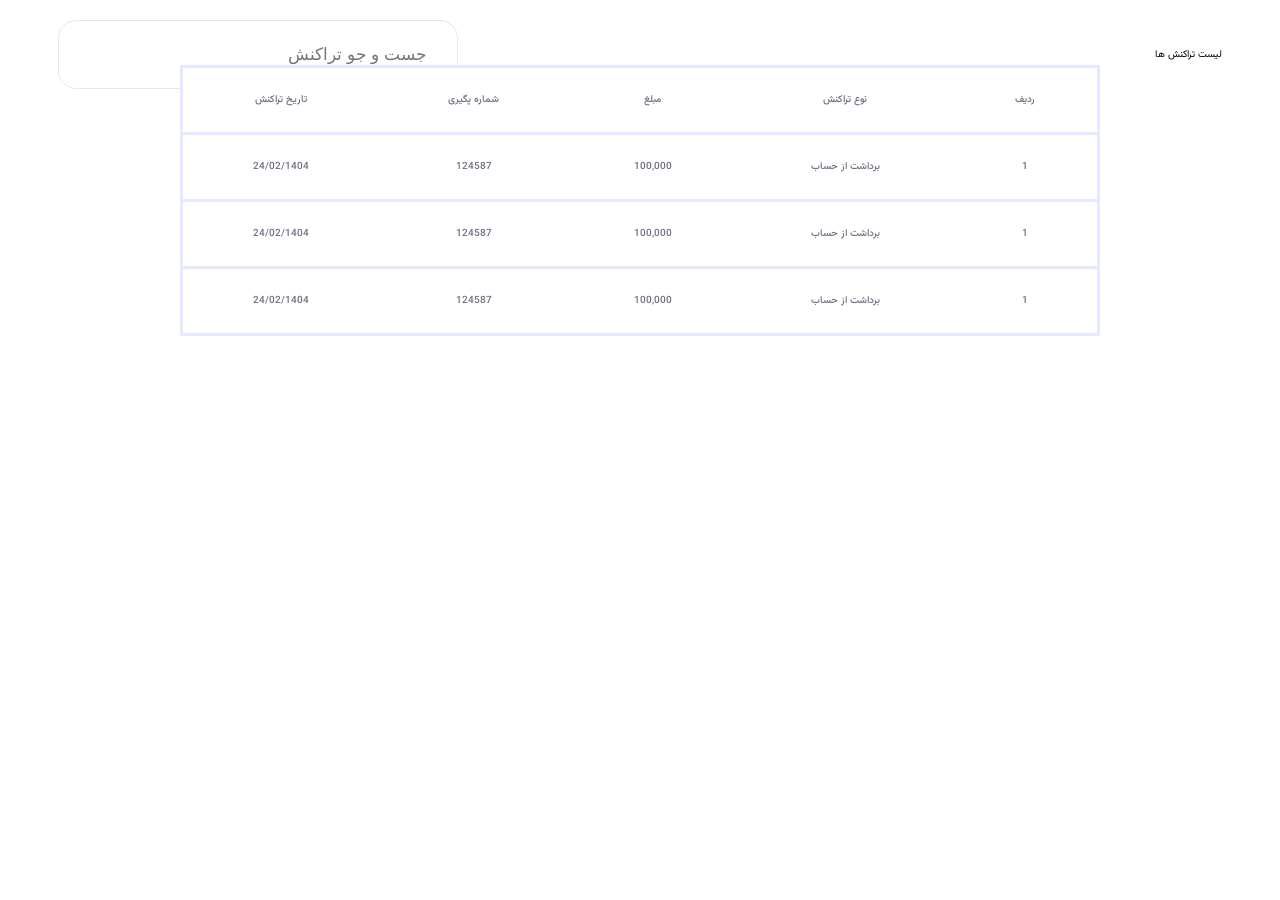
<file: modal/modal.html>
<!DOCTYPE html>
<html lang="fa" dir="rtl">
  <head>
    <meta charset="UTF-8" />
    <meta http-equiv="X-UA-Compatible" content="IE=edge" />
    <meta name="viewport" content="width=device-width, initial-scale=1.0" />
    <link rel="stylesheet" href="./modal.css" />
    <link rel="stylesheet" href="/src/styles/fonts.css" />
    <title>modal</title>
  </head>
  <body>
    <div class="container">
      <div class="page-modal">
        <header>
          <nav class="navbar">
            <span class="modal-title">لیست تراکنش ها</span>
            <span class="modal-search">
              <input
                type="search"
                name=""
                id=""
                placeholder="جست و جو تراکنش"
                class="search"
              />
            </span>
          </nav>
        </header>
        <main class="modal">
          <table class="modal-list">
            <!-- <caption>
              لیست تراکنش های شما
            </caption> -->
            <thead class="list-header">
              <tr>
                <th>ردیف</th>
                <th>نوع تراکنش</th>
                <th>مبلغ</th>
                <th>شماره پگیری</th>
                <th>تاریخ تراکنش</th>
              </tr>
            </thead>
            <tbody class="list-body">
              <tr>
                <td>1</td>
                <td>برداشت از حساب</td>
                <td>100,000</td>
                <td>124587</td>
                <td>24/02/1404</td>
              </tr>
              <tr>
                <td>1</td>
                <td>برداشت از حساب</td>
                <td>100,000</td>
                <td>124587</td>
                <td>24/02/1404</td>
              </tr>
              <tr>
                <td>1</td>
                <td>برداشت از حساب</td>
                <td>100,000</td>
                <td>124587</td>
                <td>24/02/1404</td>
              </tr>
            </tbody>
          </table>
        </main>
      </div>
    </div>
  </body>
</html>

<!-- ! کدهای صفحه اول -->
<!-- <!DOCTYPE html>
<html lang="fa" dir="rtl">
  <head>
    <meta charset="UTF-8" />
    <meta name="viewport" content="width=device-width, initial-scale=1.0" />
    <title>تسک دوره جاوااسکریپت</title>
    <link rel="stylesheet" href="./styles/index.css" />
  </head>
  <body>
    <section class="container">
      <div class="page-home">
        <div class="page-wraaper">
          <h1 class="page-title">لیست تراکنش ها</h1>
          <div class="show-modal">
            <button class="btn-upload">بارگذاری تراکنش ها</button>
          </div>
        </div>
      </div>
      <div class="backdrop"></div>
      
    </section>
    <script src="./js/index.js"></script>
  </body>
</html> -->
</file>
<file: modal/modal.css>
*,
*::after,
*::before {
  padding: 0;
  margin: 0;
  box-sizing: border-box;
  list-style-type: none;
  text-decoration: none;
}

:root {
  --color-secondary-900: rgb(17, 24, 39);
  --color-secondary-800: rgb(31, 41, 55);
  --color-secondary-700: rgb(55, 65, 81);
  --color-secondary-600: rgb(75, 85, 99);
  --color-secondary-500: rgb(107, 114, 128);
  --color-secondary-400: rgb(156, 163, 175);
  --color-secondary-300: rgb(209, 213, 219);
  --color-secondary-200: rgb(229, 231, 235);
  --color-secondary-100: rgb(243, 244, 246);
  --color-secondary-50: rgb(249, 250, 251);
  --color-secondary-0: rgb(255, 255, 255);

  --color-primary-900: rgb(77, 112, 255);
  --color-primary-800: rgb(92, 124, 255);
  --color-primary-700: rgb(92, 124, 255);
  --color-primary-600: rgb(128, 153, 255);
  --color-primary-500: rgb(146, 167, 255);
  --color-primary-400: rgb(164, 182, 255);
  --color-primary-300: rgb(183, 197, 255);
  --color-primary-200: rgb(201, 211, 255);
  --color-primary-100: rgb(219, 226, 255);
  --color-primary-50: rgb(228, 233, 255);

  --border-radius-tiny: 3px;
  --border-radius-sm: 5px;
  --border-radius-md: 7px;
  --border-radius-lg: 9px;

  --color-success: rgb(0, 192, 115);
  --color-warning: rgb(255, 153, 0);
  --color-error: rgb(255, 71, 87);
  --color-red-700: rgb(185, 28, 28);
  --color-red-800: rgb(153, 27, 27);
  --color-red-500: rgb(239, 68, 68);
  --color-red-300: rgb(252, 165, 165);
  --color-red-100: rgb(254, 226, 226);
}

body {
  font-family: Vazirmatn;
  /* background-color: var(--color-secondary-100); */

  line-height: 100%;
}

html {
  font-size: 62.5%;
}

.container {
  margin: 0 auto;
  max-width: 1224px;
}
.page-modal {
  padding: 2rem 3rem;
  display: flex;
  flex-direction: column;
  gap: 5.9rem;
}
.navbar {
  width: 100%;
  display: flex;
  justify-content: space-between;
  align-items: center;
  /* padding: 20px 24px; */
  gap: 2rem;
}

.search {
  padding: 2rem 3rem 2rem 12rem;
  border: 1px solid var(--color-secondary-200);
  background-color: #fff;
  border-radius: 1.8rem;
  min-width: 40rem;
  box-shadow: 0, 0, 0, 0.3;
  outline: 0;
  font-size: 1.7rem;
  font-weight: 400;
  line-height: 1.6;
  /* background-image: url('<svg xmlns="http://www.w3.org/2000/svg" fill="none" viewBox="0 0 24 24" stroke-width="1.5" stroke="currentColor" class="size-6"><path stroke-linecap="round" stroke-linejoin="round" d="m21 21-5.197-5.197m0 0A7.5 7.5 0 1 0 5.196 5.196a7.5 7.5 0 0 0 10.607 10.607Z" /></svg>'); */
  /* background-repeat: no-repeat; */
  /* background-position: center; */
  /* background-size: 20px; */
}
.modal-search {
  position: relative;
}
.icon-search {
  position: absolute;
  left: 20px;
  top: 30px;
  color: gray;
  width: 10px;
  height: 10px;
  cursor: pointer;
}
#sortDate{
  display: flex;
  align-items: center;
  justify-content: center;
  gap: 0.5rem;
  cursor: pointer;
}
td,
th {
  padding: 2.7rem 4rem;
  font-size: 1rem;
  font-weight: 500;
  color: var(--color-secondary-500);
}
tr {
  border: var(--border-radius-tiny) solid var(--color-primary-50);
}
table {
  /* border: 2px solid red; */
  border-collapse: collapse;
  width: 100%;
}

.modal-list {
  text-align: center;
  background-color: #fff;
}
.hidden {
  display: none;
}

.modal {
  position: absolute;
  z-index: 50;
  left: 50%;
  top: 30%;
  width: 75%;
  height: 50%;
  transform: translate(-50%, -50%);
  padding: 2rem;
}

.backdrop {
  background-color: var(--color-secondary-100);
  position: absolute;
  z-index: 10;
  left: 0;
  top: 0;
  width: 100%;
  height: 100%;
  backdrop-filter: blur(3px);
  /* opacity: 0.8; */
}

.close-btn {
  cursor: pointer;
  font-size: 4rem;
  color: var(--color-red-800);
}

.close {
  text-align: end;
  margin-bottom: 3.5rem;
  margin-left: 2rem;
}
</file>
<file: src/styles/fonts.css>
/* Generated by script */
@font-face {
  font-family: Vazirmatn;
  src: url("/assets/fonts/Vazirmatn-Thin.woff2") format("woff2");
  font-weight: 100;
  font-style: normal;
  font-display: swap;
}

@font-face {
  font-family: Vazirmatn;
  src: url("/assets/fonts/Vazirmatn-ExtraLight.woff2") format("woff2");
  font-weight: 200;
  font-style: normal;
  font-display: swap;
}

@font-face {
  font-family: Vazirmatn;
  src: url("/assets/fonts/Vazirmatn-Light.woff2") format("woff2");
  font-weight: 300;
  font-style: normal;
  font-display: swap;
}

@font-face {
  font-family: Vazirmatn;
  src: url("/assets/fonts/Vazirmatn-Regular.woff2") format("woff2");
  font-weight: 400;
  font-style: normal;
  font-display: swap;
}

@font-face {
  font-family: Vazirmatn;
  src: url("/assets/fonts/Vazirmatn-Medium.woff2") format("woff2");
  font-weight: 500;
  font-style: normal;
  font-display: swap;
}

@font-face {
  font-family: Vazirmatn;
  src: url("/assets/fonts/Vazirmatn-SemiBold.woff2") format("woff2");
  font-weight: 600;
  font-style: normal;
  font-display: swap;
}

@font-face {
  font-family: Vazirmatn;
  src: url("/assets/fonts/Vazirmatn-Bold.woff2") format("woff2");
  font-weight: 700;
  font-style: normal;
  font-display: swap;
}

@font-face {
  font-family: Vazirmatn;
  src: url("/assets/fonts/Vazirmatn-ExtraBold.woff2") format("woff2");
  font-weight: 800;
  font-style: normal;
  font-display: swap;
}

@font-face {
  font-family: Vazirmatn;
  src: url("/assets/fonts/Vazirmatn-Black.woff2") format("woff2");
  font-weight: 900;
  font-style: normal;
  font-display: swap;
}
</file>
